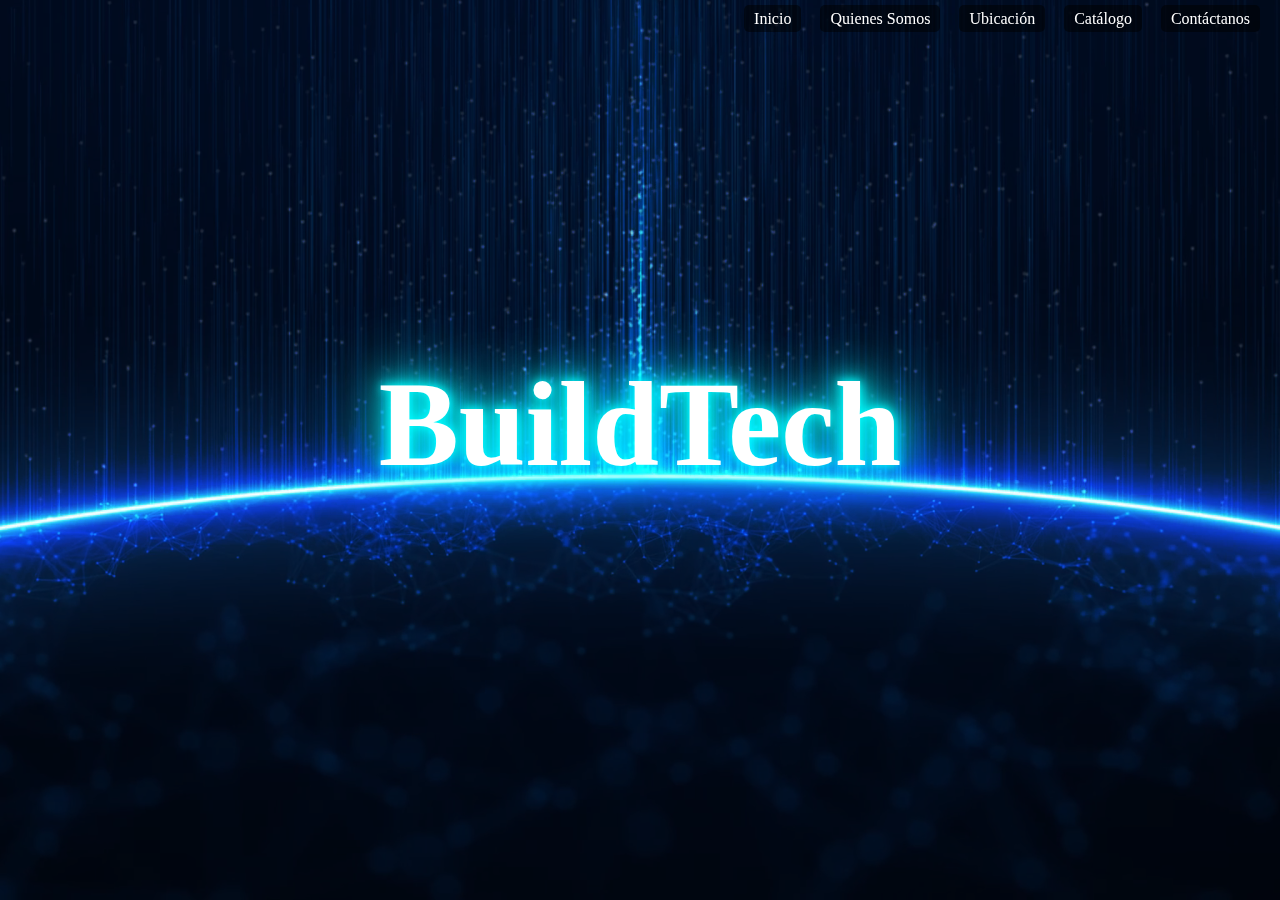
<file: index.html>
<!DOCTYPE html>
<html lang="en">
<head>
    <title>BuildTech</title>
    <link rel="icon" href="Img/LOGO.png">
    <link rel="stylesheet" href="style-index.css">
</head>
<body>
    <main id="hero">
        <h1>BuildTech</h1>
    <div class="navegacion">
        <ol>
            <li><a href="index.html">Inicio</a></li>
            <li><a href="Quienes-somos.html">Quienes Somos</a></li>
            <li><a href="Ubicacion.html">Ubicación</a></li>
            <li><a href="Catalogo.html">Catálogo</a></li>
            <li><a href="Contactanos.html">Contáctanos</a></li>
        </ol>
    </div>

        <video muted autoplay loop>
            <source src="vid/fondo.mp4" type="video/mp4" >
        </video>
        <div class="capa"></div>
        
    </main>
</body>
</html>
</file>
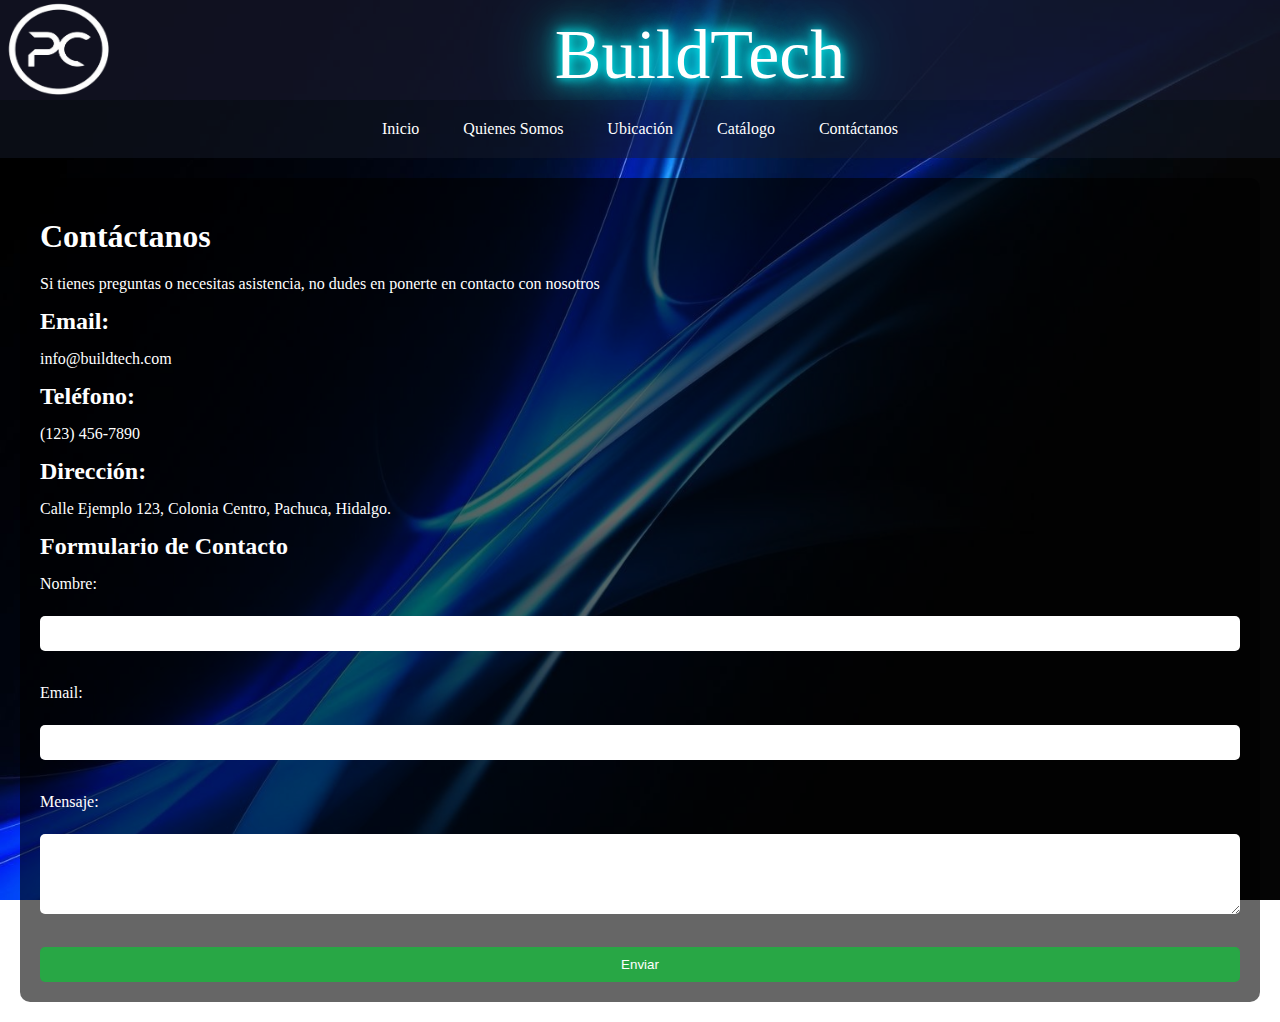
<file: Contactanos.html>
<!DOCTYPE html>
<html lang="en">
<head>
    <title>BuildTech - Contáctanos</title>
    <link rel="icon" href="Img/LOGO.png">
    <link rel="stylesheet" href="style-contactanos.css">
</head>
<body>
    <div class="banner">
        <img src="Img/logo-invertido.png" height="100" width="120" align="left">
        <p>BuildTech</p>
    </div>

    <div class="navegacion">
        <ol>
            <li><a href="index.html">Inicio</a></li>
            <li><a href="Quienes-somos.html">Quienes Somos</a></li>
            <li><a href="Ubicacion.html">Ubicación</a></li>
            <li><a href="Catalogo.html">Catálogo</a></li>
            <li><a href="Contactanos.html">Contáctanos</a></li>
        </ol>
    </div>

    <div class="contenido">
        <h2>Contáctanos</h2>
        <p>Si tienes preguntas o necesitas asistencia, no dudes en ponerte en contacto con nosotros</p>
        <h3>Email:</h3>
        <p>info@buildtech.com</p>
        <h3>Teléfono:</h3>
        <p>(123) 456-7890</p>
        <h3>Dirección:</h3>
        <p>Calle Ejemplo 123, Colonia Centro, Pachuca, Hidalgo.</p>
        <h3>Formulario de Contacto</h3>
        <form>
            <label for="name">Nombre:</label><br>
            <input type="text" id="name" name="name" required><br>
            <label for="email">Email:</label><br>
            <input type="email" id="email" name="email" required><br>
            <label for="message">Mensaje:</label><br>
            <textarea id="message" name="message" rows="4" required></textarea><br>
            <input type="submit" value="Enviar">
        </form>
    </div>
</body>
</html>
</file>
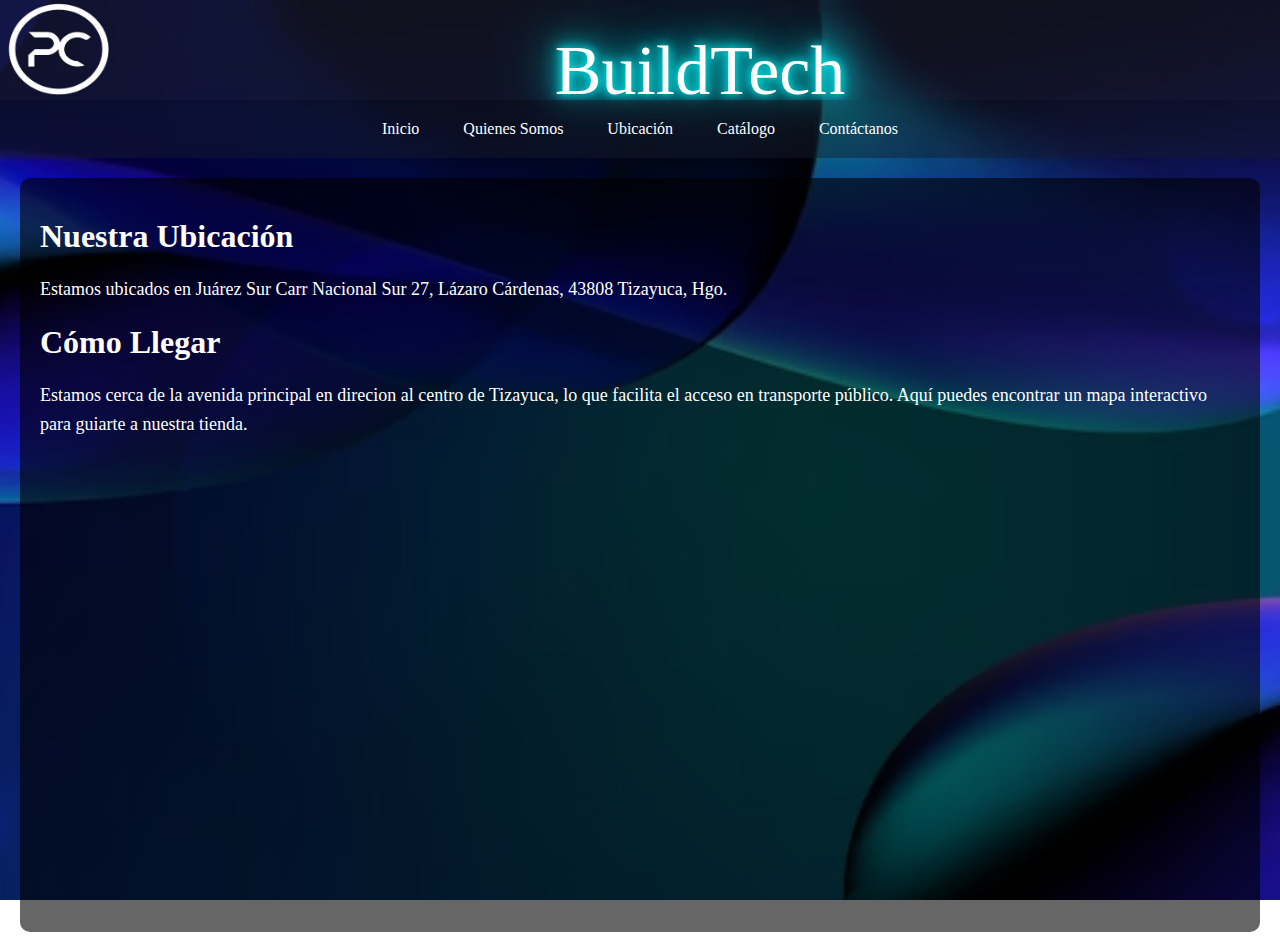
<file: Ubicacion.html>
<!DOCTYPE html>
<html lang="en">
<head>
    <title>BuildTech - Ubicación</title>
    <link rel="icon" href="Img/LOGO.png">
    <link rel="stylesheet" href="style-ubicacion.css">
</head>
<body>
    <div class="banner">
        <img src="Img/logo-invertido.png" height="100" width="120" align="left">
        <p>BuildTech</p>
    </div>

    <div class="navegacion">
        <ol>
            <li><a href="index.html">Inicio</a></li>
            <li><a href="Quienes-somos.html">Quienes Somos</a></li>
            <li><a href="Ubicacion.html">Ubicación</a></li>
            <li><a href="Catalogo.html">Catálogo</a></li>
            <li><a href="Contactanos.html">Contáctanos</a></li>
        </ol>
    </div>

    <div class="contenido">
        <h2>Nuestra Ubicación</h2>
        <p>Estamos ubicados en Juárez Sur Carr Nacional Sur 27, Lázaro Cárdenas, 43808 Tizayuca, Hgo.</p>
        <h2>Cómo Llegar</h2>
        <p>Estamos cerca de la avenida principal en direcion al centro de Tizayuca, lo que facilita el acceso en transporte público. Aquí puedes encontrar un mapa interactivo para guiarte a nuestra tienda.</p>
        <iframe src="https://www.google.com/maps/embed?pb=!1m18!1m12!1m3!1d3753.1427382447546!2d-98.9818369895647!3d19.833912481456018!2m3!1f0!2f0!3f0!3m2!1i1024!2i768!4f13.1!3m3!1m2!1s0x85d1919a87f2c7d5%3A0x431390f5984437e5!2sJu%C3%A1rez%20Sur%20Carr%20Nacional%20Sur%2027%2C%20L%C3%A1zaro%20C%C3%A1rdenas%2C%2043808%20Tizayuca%2C%20Hgo.!5e0!3m2!1ses!2smx!4v1727892994001!5m2!1ses!2smx" width="600" height="450" style="border:0;" allowfullscreen="" loading="lazy" referrerpolicy="no-referrer-when-downgrade"></iframe>    </div>
</body>
</html>
</file>
<file: style-index.css>
/* Estilos generales */
* {
    margin: 0;
    padding: 0;
    box-sizing: border-box;
}

/* Centrando el texto en medio de la pantalla */
#hero {
    min-height: 100vh;
    display: flex;
    justify-content: center;
    align-items: center;
    flex-direction: column;
    position: relative;
    z-index: 2; /* Asegura que el contenido esté por encima del video */
}

h1 {
    color: white;
    text-shadow: 0px 0px 10px cyan,
                 0px 0px 20px cyan,
                 0px 0px 40px cyan,
                 0px 0px 80px cyan;
    font-size: 120px;
    font-family: Thelorin;
    z-index: 2; /* Asegura que el texto esté por encima del video */
    margin-top: -50px;
}

.navegacion {
    position: absolute;
    top: 10px; /* Alinea la navegación desde la parte superior */
    right: 20px; /* Alinea la navegación desde la derecha */
    z-index: 2; /* Asegura que la navegación esté por encima del video */
}

.navegacion ol {
    list-style-type: none;
}

.navegacion ol li {
    display: inline-block;
    margin-left: 15px;
}

.navegacion ol li a {
    color: white;
    text-decoration: none;
    font-size: 16px;
    padding: 5px 10px;
    background-color: rgba(0, 0, 0, 0.5); /* Fondo semi-transparente */
    border-radius: 5px;
}

.navegacion ol li a:hover {
    background-color: rgba(0, 0, 0, 0.8); /* Cambio en hover */
}

/* Estilos para el video */
video {
    position: absolute;
    top: 0;
    left: 0;
    width: 100%;
    height: 100%;
    object-fit: cover;
    z-index: 1; /* El video está en el fondo */
}

/* Capa de oscurecimiento sobre el video */
.capa {
    position: absolute;
    top: 0;
    left: 0;
    width: 100%;
    height: 100%;
    background: black;
    opacity: 0.5;
    mix-blend-mode: overlay;
    z-index: 1; /* La capa está por detrás del contenido */
}
</file>
<file: style-contactanos.css>
* {
    margin: 0;
    padding: 0;
    box-sizing: border-box;
}

body {
    background: url(Img/Contactanos.jpg);
    background-repeat: no-repeat;    
    background-size: cover;
    background-position: center top;
    background-attachment: fixed;
}

.banner {
    background-color: rgba(28, 29, 54, 0.578);
    width: 100%;
    height: 100px;
    text-align: center;
    position: relative;
    z-index: 2;
}

.banner p {
    font-size: 70px;
    font-family: 'Thelorin';
    padding-top: 15px;
    color: white;
    text-shadow: 0px 0px 10px cyan,
                 0px 0px 20px cyan,
                 0px 0px 40px cyan,
                 0px 0px 80px cyan;
}

.navegacion {
    background-color: rgba(22, 27, 45, 0.471);
    width: 100%;
    padding: 10px 0;
    text-align: center;
    position: relative;
    z-index: 2;
}

.navegacion ol {
    list-style-type: none;
    margin: 0;
    padding: 0;
}

.navegacion ol li {
    display: inline-block;
}

.navegacion ol li a {
    display: block;
    padding: 10px 20px;
    color: white;
    text-decoration: none;
}

.navegacion ol li a:hover {
    background-color: #340180;
}

.contenido {
    padding: 20px;
    color: white;
    background: rgba(0, 0, 0, 0.6);
    margin: 20px;
    border-radius: 10px;
}

h2 {
    font-size: 32px;
    margin: 20px 0;
}

h3 {
    font-size: 24px;
    margin: 15px 0;
}

form {
    display: flex;
    flex-direction: column;
}

input[type="text"], input[type="email"], textarea {
    margin: 5px 0 15px;
    padding: 10px;
    border: none;
    border-radius: 5px;
}

input[type="submit"] {
    background-color: #28a745;
    color: white;
    padding: 10px;
    border: none;
    border-radius: 5px;
    cursor: pointer;
}

input[type="submit"]:hover {
    background-color: #218838;
}
</file>
<file: style-ubicacion.css>
* {
    margin: 0;
    padding: 0;
    box-sizing: border-box;
}

body {
    background: url(Img/fondo\ Azul\ GPS.png);
    background-repeat: no-repeat;    
    background-size: cover;
    background-position: center top;
    background-attachment: fixed;
}

.banner {
    background-color: rgba(28, 29, 54, 0.578);
    width: 100%;
    height: 100px;
    text-align: center;
    position: relative;
    z-index: 2;
}

.banner p {
    font-size: 70px;
    font-family: 'Thelorin';
    padding-top: 15px;
    color: white;
    text-shadow: 0px 0px 10px cyan,
                 0px 0px 20px cyan,
                 0px 0px 40px cyan,
                 0px 0px 80px cyan;
}

.navegacion {
    background-color: rgba(22, 27, 45, 0.471);
    width: 100%;
    padding: 10px 0;
    text-align: center;
    position: relative;
    z-index: 2;
}

.navegacion ol {
    list-style-type: none;
    margin: 0;
    padding: 0;
}

.navegacion ol li {
    display: inline-block;
}

.navegacion ol li a {
    display: block;
    padding: 10px 20px;
    color: white;
    text-decoration: none;
}

.navegacion ol li a:hover {
    background-color: #340180;
}

.contenido {
    padding: 20px;
    color: white;
    background: rgba(0, 0, 0, 0.6);
    margin: 20px;
    border-radius: 10px;
}

h2 {
    font-size: 32px;
    margin: 20px 0;
}

h3 {
    font-size: 24px;
    margin: 15px 0;
}

p {
    font-size: 18px;
    line-height: 1.6;
}

iframe {
    width: 100%;
    height: 450px;
    border: none;
    border-radius: 5px;
    margin-top: 20px;
}
</file>
